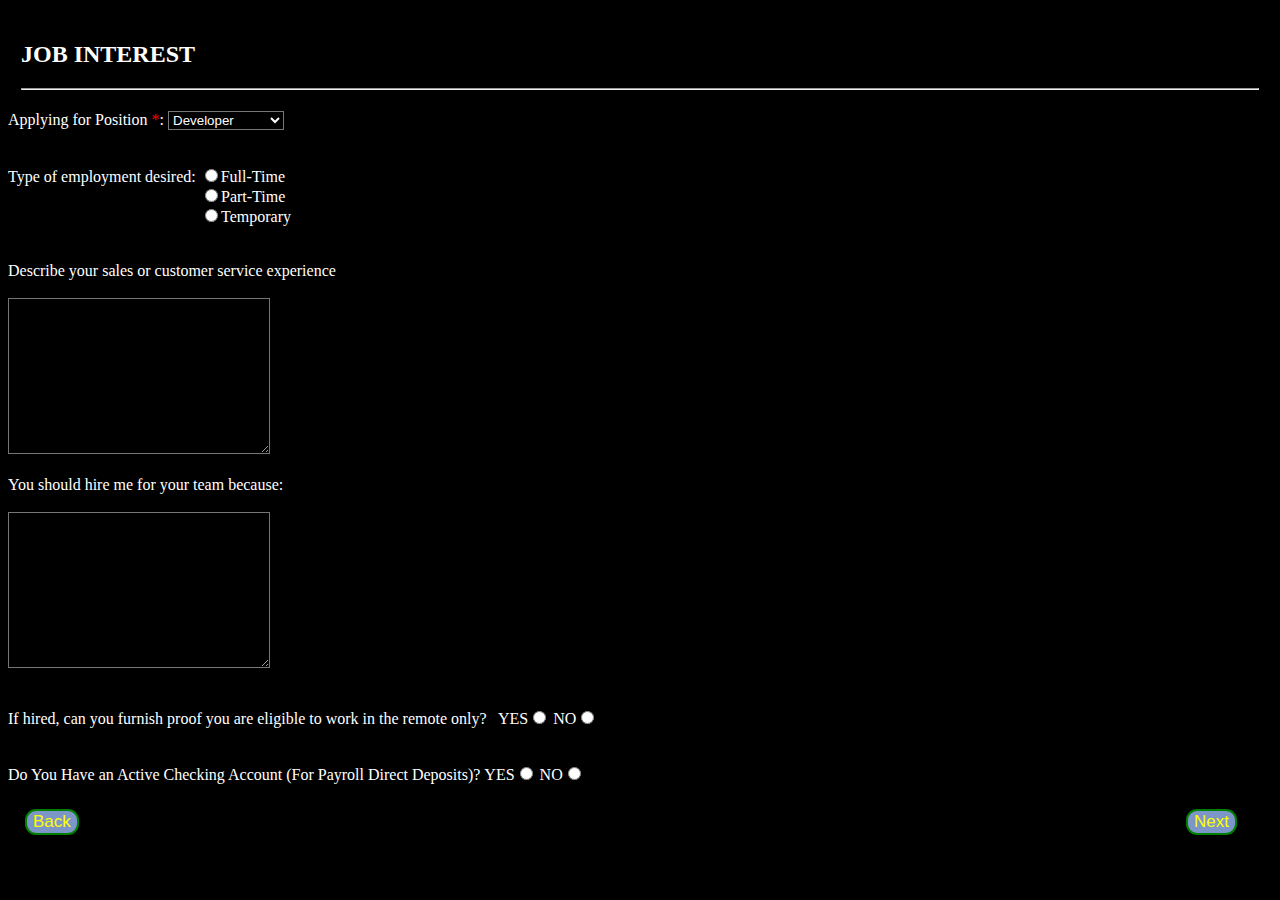
<file: 2nd.html>
<!DOCTYPE html>
<html lang="en">
<head>
    <meta charset="UTF-8">
    <meta http-equiv="X-UA-Compatible" content="IE=edge">
    <meta name="viewport" content="width=device-width, initial-scale=1.0">
    <title>Document</title>
    <link rel="stylesheet" href="style.css">
</head>
<body>
    <header>
        <div class="heading">
            <h2>JOB INTEREST</h2>
            <hr>
        </div>
    </header>
    <div class="container">
        <label for="position" class="label2">Applying for Position <span>*</span>:</label>
        <select name="" id="position" class="labels" required>
            <option value="dev">Developer</option>
            <option value="online">Online Trainer</option>
            <option value="assis">virtual Assistant</option>
        </select>
        <br><br><br>
        <label for="employment" class="label2">Type of employment desired:</label>
          <input type="radio" name="employment option" id="employment" class="labels">Full-Time
          <br>
          <input type="radio" name="employment option" id="" class="otheremployment">Part-Time
          <br>
          <input type="radio" name="employment option" id="" class="otheremployment">Temporary
          <br><br><br>
          <label for="textbox">Describe your sales or customer service experience</label><br>
          <textarea name="" id="textbox" cols="30" rows="10"></textarea>
          <br><br>
          <label for="textbox2">You should hire me for your team because:</label><br>
          <textarea name="" id="textbox2" cols="30" rows="10"></textarea>
          <br><br><br>
          If hired, can you furnish proof you are eligible to work in the remote only? &nbsp; YES<input type="radio" name="workingarea" id=""> NO<input type="radio" name="workingarea" id="">
          <br><br><br>
          Do You Have an Active Checking Account (For Payroll Direct Deposits)?&nbsp;YES<input type="radio" name="payroll" id=""> NO<input type="radio" name="payroll" id="">
    </div>
    
    <footer>
        <div class="button1">
            <input type="button" value="Back">
        </div>
        <div class="button2">
            <input type="button" value="Next">
            
        </div>
        
    </footer>
</body>
</html>
</file>
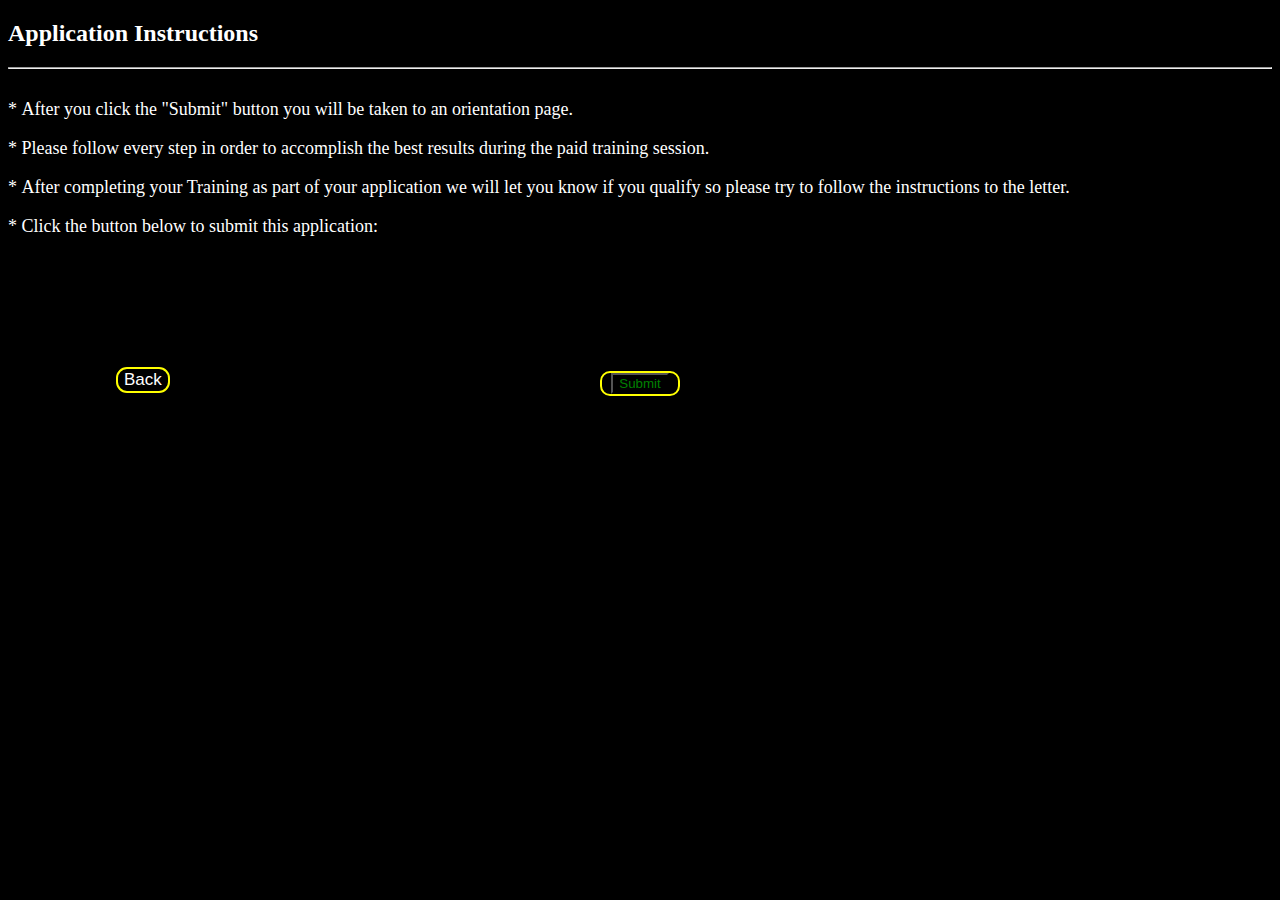
<file: 3rd.html>
<!DOCTYPE html>
<html lang="en">
<head>
    <meta charset="UTF-8">
    <meta http-equiv="X-UA-Compatible" content="IE=edge">
    <meta name="viewport" content="width=device-width, initial-scale=1.0">
    <title>docment</title>
    <link rel="stylesheet" href="style.css">
</head>
<body>
    <header>
        <div class="container3">
            <h2>Application Instructions</h2>
            
            <hr>
        </div>
    </header>
    <div class="main">
        <p class="paraofmain" > *&nbsp;After you click the "Submit" button you will be taken to an orientation page.</p>
        <p class="paraofmain" > *&nbsp;Please follow every step in order to accomplish the best results during the paid training session.</p>
        <p class="paraofmain" > *&nbsp;After completing your Training as part of your application we will let you know if you qualify so please try to follow the instructions to the letter.</p>
        <p class="paraofmain" > *&nbsp;Click the button below to submit this application:</p>
    </div>
    <footer>
        <div class="submission">
            <button class="finalsub">Submit</button>
        </div>
        <div class="backbutton">
            <input type="button" value="Back" class="btnofback">
        </div>
    </footer>
</body>
</html>
</file>
<file: style.css>
h1{
    /* text-align: center; */
    display: inline-block;
    margin-left: 375px;
}
.container p{
    font-size: 20px;
    
}
img{
    width: 110px;
    height: 61px;
   align-items: left;
}


.details{
    /* border: 2px solid red; */
}
label{
    display: block;
    
}
.inputdetails{
    margin-top: 9px;
}
.textlabel{
    /* margin: 3px; */
    margin: 6px;
    padding: 6px;
    margin-bottom: 0px;
    text-align: left;
}
*{
    background-color: black;
    color: white;
}
label#choosegender{
    display: inline;
}
footer a{
    color:rgb(56, 211, 56);
    text-align: center;
    text-decoration: none;
    /* border: 2px solid brown; */
    
    border-radius: 56px;
    padding: 8px;
    display: block;
    width: 59px;
    margin-left: 1200px;
}
.labels{
    display: inline;
}
.employmentoption{
    display: inline;
}
.label2{
    
    /* display: block; */
    display: inline-block;
}
.otheremployment{
    margin-left: 197px;
}
span{
    color: red;
}
.heading{
    /* border: 2px solid red; */
    padding: 13px;
}
footer{
    /* border: 2px solid green; */
    margin-top: 25px;
}
.button1,.button2{ 
    /* border: 2px solid blue; */
    font-size: 16px;
    padding: 0px;
    width: 69px;
}
.button2{
    position: absolute;
    right: 25px;
}
.button1{
    position: absolute;
    left:25px
}
footer a:hover{
    text-decoration: underline;
    border: none;
    /* background-color: orange; */
    color: yellow;
    font-size: 20px;
}
.container3{
    /* border: 2px solid red; */
    background-color: black;
}
.main{
    /* border: 2px solid blue; */
    margin-top: 30px;
}
.main p{
    font-size: 18px;
}
.submission{
    border: 2px solid yellow;
    text-align: center;
    margin-top: 134px;
    width: 6%;
    margin: 134px auto;
    /* cursor: pointer; */
    border-radius: 10px;
    /* color: green; */
}

.finalsub{
    cursor: pointer;
    color: green;
}
.backbutton{
    
    /* border: 2px solid red; */
    width: 195px;
    padding: 3px;
     padding-left: 108px;
    /* margin-bottom: 2px; */ 
    position: relative;
    bottom: 166px;
}
.backbutton input{
    border: 2px solid yellow;
    font-size: 17px;
    border-radius: 11px;

}
.button1 input,.button2 input{
    border: 2px solid green;
    border-radius: 11px;
    font-size: 17px;
    color: yellow;
    background-color: rgb(124, 150, 199);
}
</file>
